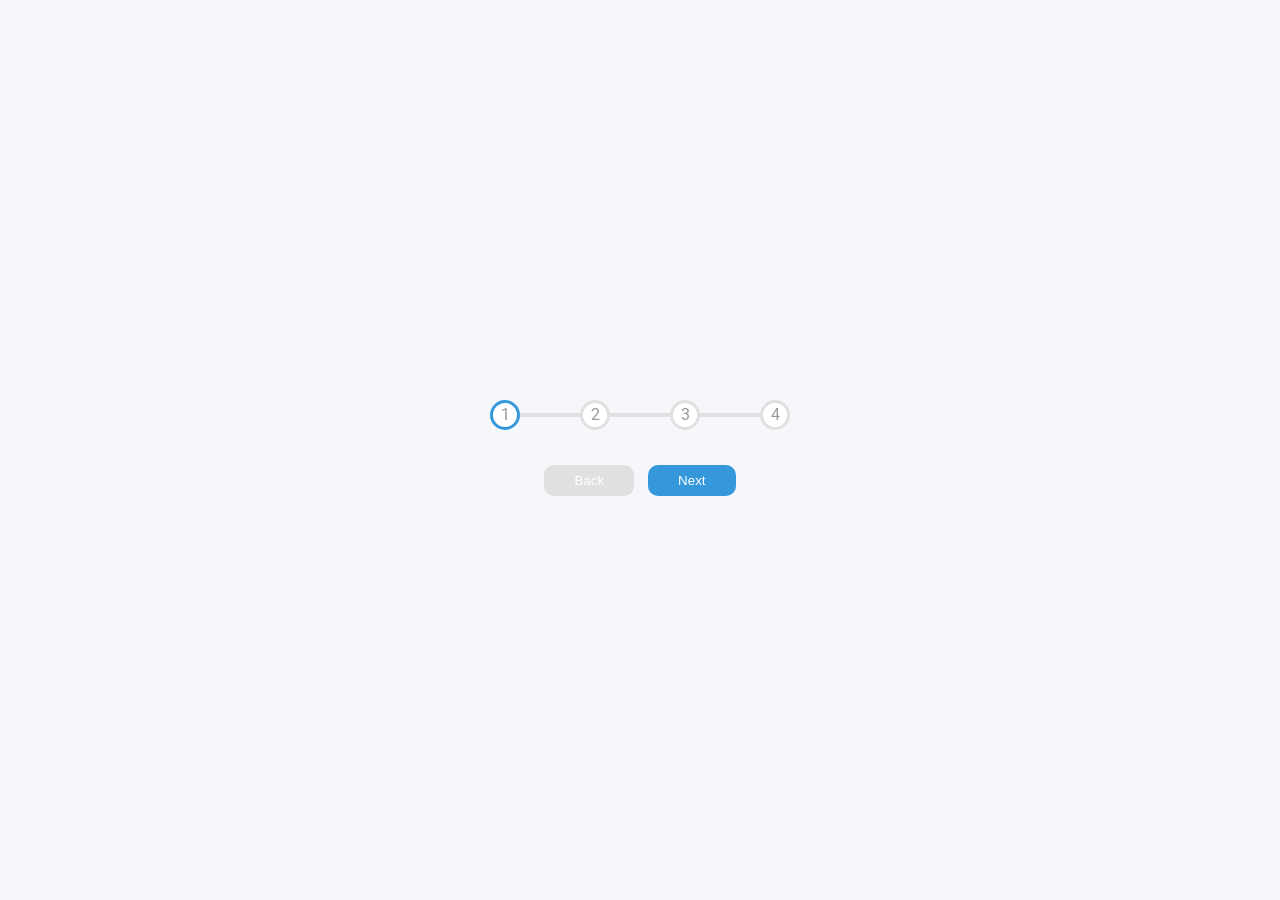
<file: 002-progress steps/index.html>
<!DOCTYPE html>
<html lang="en">

<head>
  <meta charset="UTF-8" />
  <meta name="viewport" content="width=device-width, initial-scale=1.0" />
  <!-- <link
      rel="stylesheet"
      href="https://cdnjs.cloudflare.com/ajax/libs/font-awesome/5.15.1/css/all.min.css"
      integrity="sha512-+4zCK9k+qNFUR5X+cKL9EIR+ZOhtIloNl9GIKS57V1MyNsYpYcUrUeQc9vNfzsWfV28IaLL3i96P9sdNyeRssA=="
      crossorigin="anonymous"
    /> -->
  <link rel="stylesheet" href="style.css" />
  <title>My Project</title>
</head>

<body>
  <div class="container">
    <div class="progress-container">
      <div class="progress" id="progress"></div>
      <div class="step active">1</div>
      <div class="step">2</div>
      <div class="step">3</div>
      <div class="step">4</div>
    </div>
    <button class="btn" id="prev" disabled>Back</button>
    <button class="btn" id="next">Next</button>
  </div>
  <script src="script.js"></script>
</body>

</html>
</file>
<file: 002-progress steps/style.css>
@import url("https://fonts.googleapis.com/css2?family=Roboto:wght@400;700&display=swap");

:root {
  --active-line: #3498db;
  --not-active-line: #e0e0e0;
}

* {
  box-sizing: border-box;
}

body {
  font-family: "Roboto", sans-serif;
  display: flex;
  align-items: center;
  justify-content: center;
  height: 100vh;
  overflow: hidden;
  margin: 0;
  background-color: #f6f7fb;
}

.container {
  text-align: center;
}

.progress-container {
  display: flex;
  position: relative;
  justify-content: space-between;
  margin-bottom: 30px;
  max-width: 100%;
  width: 300px;
}

.progress-container::before {
  content: "";
  position: absolute;
  top: 50%;
  z-index: -1;
  transform: translateY(-50%);
  height: 4px;
  width: 100%;
  background-color: var(--not-active-line);
}

.progress {
  position: absolute;
  top: 50%;
  z-index: -1;
  transform: translateY(-50%);
  height: 4px;
  width: 0%;
  background-color: var(--active-line);
  transition: width 0.3s ease;
}

.step {
  height: 30px;
  width: 30px;
  display: flex;
  justify-content: center;
  align-items: center;
  border-radius: 30px;
  color: #999999;
  background-color: #fff;
  transition: border-color 0.3s ease;
  border: 3px solid var(--not-active-line);
}

.step.active {
  border-color: var(--active-line);
}

.btn {
  background-color: var(--active-line);
  margin: 5px;
  padding: 8px 30px;
  display: inline-block;
  border-radius: 10px;
  color: #fff;
  border: 0;
  cursor: pointer;
}

.btn:active {
  scale: 0.97;
}

.btn:disabled {
  background-color: var(--not-active-line);
}
</file>
